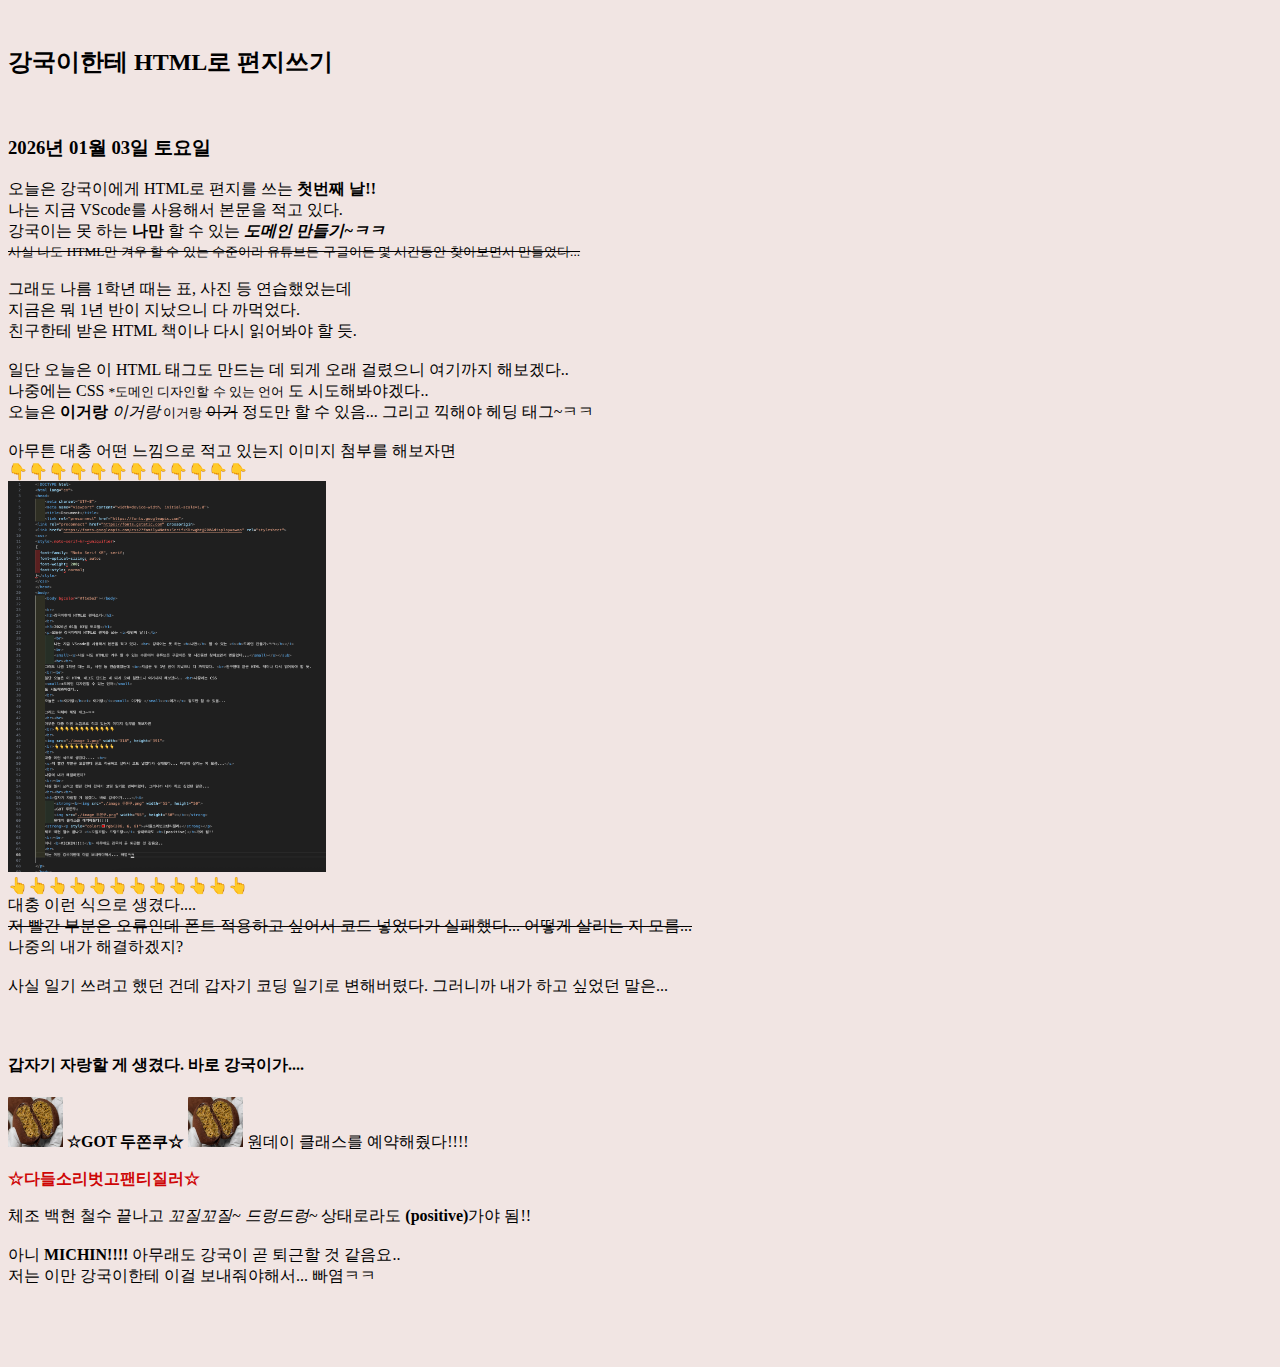
<file: index.html>
<!DOCTYPE html>
<html lang="en">
<head>
    <meta charset="UTF-8">
    <meta name="viewport" content="width=device-width, initial-scale=1.0">
    <title>Document</title>
    <link rel="preconnect" href="https://fonts.googleapis.com">
<link rel="preconnect" href="https://fonts.gstatic.com" crossorigin>
<link href="https://fonts.googleapis.com/css2?family=Noto+Serif+KR:wght@200&display=swap" rel="stylesheet">
<css>
<style>.noto-serif-kr-<uniquifier> 
{
  font-family: "Noto Serif KR", serif;
  font-optical-sizing: auto;
  font-weight: 200;
  font-style: normal;
}</style>
</css>
</head>
<body>
    <body bgcolor="#f1e5e3"></body>
    
    <br>
    <h2>강국이한테 HTML로 편지쓰기</h3>
    <br>
    <h3>2026년 01월 03일 토요일</h1>
    <p>오늘은 강국이에게 HTML로 편지를 쓰는 <b>첫번째 날!!</b>
        <br>
        나는 지금 VScode를 사용해서 본문을 적고 있다. <br> 강국이는 못 하는 <b>나만</b> 할 수 있는 <i><b>도메인 만들기~ㅋㅋ</b></i> 
        <br>
        <small><s>사실 나도 HTML만 겨우 할 수 있는 수준이라 유튜브든 구글이든 몇 시간동안 찾아보면서 만들었다...</small></s></sub> 
        <br><br>
    그래도 나름 1학년 때는 표, 사진 등 연습했었는데 <br>지금은 뭐 1년 반이 지났으니 다 까먹었다. <br>친구한테 받은 HTML 책이나 다시 읽어봐야 할 듯. 
    <br><br>
    일단 오늘은 이 HTML 태그도 만드는 데 되게 오래 걸렸으니 여기까지 해보겠다.. <br>나중에는 CSS
    <small>*도메인 디자인할 수 있는 언어</small>
    도 시도해봐야겠다.. 
    <br>
    오늘은 <b>이거랑</b><i> 이거랑</i><small> 이거랑 </small><s>이거</s> 정도만 할 수 있음... 
    
    그리고 끽해야 헤딩 태그~ㅋㅋ 
    <br><br>
    아무튼 대충 어떤 느낌으로 적고 있는지 이미지 첨부를 해보자면 
    <br>👇👇👇👇👇👇👇👇👇👇👇👇
    <br>
    <img src="./image 1.png" width="318", height="391"> 
    <br>👆👆👆👆👆👆👆👆👆👆👆👆
    <br>
    대충 이런 식으로 생겼다.... <br> 
    <s>저 빨간 부분은 오류인데 폰트 적용하고 싶어서 코드 넣었다가 실패했다... 어떻게 살리는 지 모름...</s> 
    <br>
    나중의 내가 해결하겠지? 
    <br><br>
    사실 일기 쓰려고 했던 건데 갑자기 코딩 일기로 변해버렸다. 그러니까 내가 하고 싶었던 말은...
    <br><br><br>
    <h4>갑자기 자랑할 게 생겼다. 바로 강국이가....</h4>
        <strong><b><img src="./image 2.png" width="55", height="50">
        ☆GOT 두쫀쿠☆
        <img src="./image 2.png" width="55", height="50"></b></strong>
        원데이 클래스를 예약해줬다!!!!
    <strong><p style="color:rgb(206, 6, 6)">☆다들소리벗고팬티질러☆</strong></p>
    체조 백현 철수 끝나고 <i>꼬질꼬질~ 드렁드렁~</i> 상태로라도 <b>(positive)</b>가야 됨!!
    <br><br>
    아니 <b>MICHIN!!!!</b> 아무래도 강국이 곧 퇴근할 것 같음요..
    <br>
    저는 이만 강국이한테 이걸 보내줘야해서... 빠염ㅋㅋ
    <h1><br></h1>

</p>
</body>
</html>
</file>
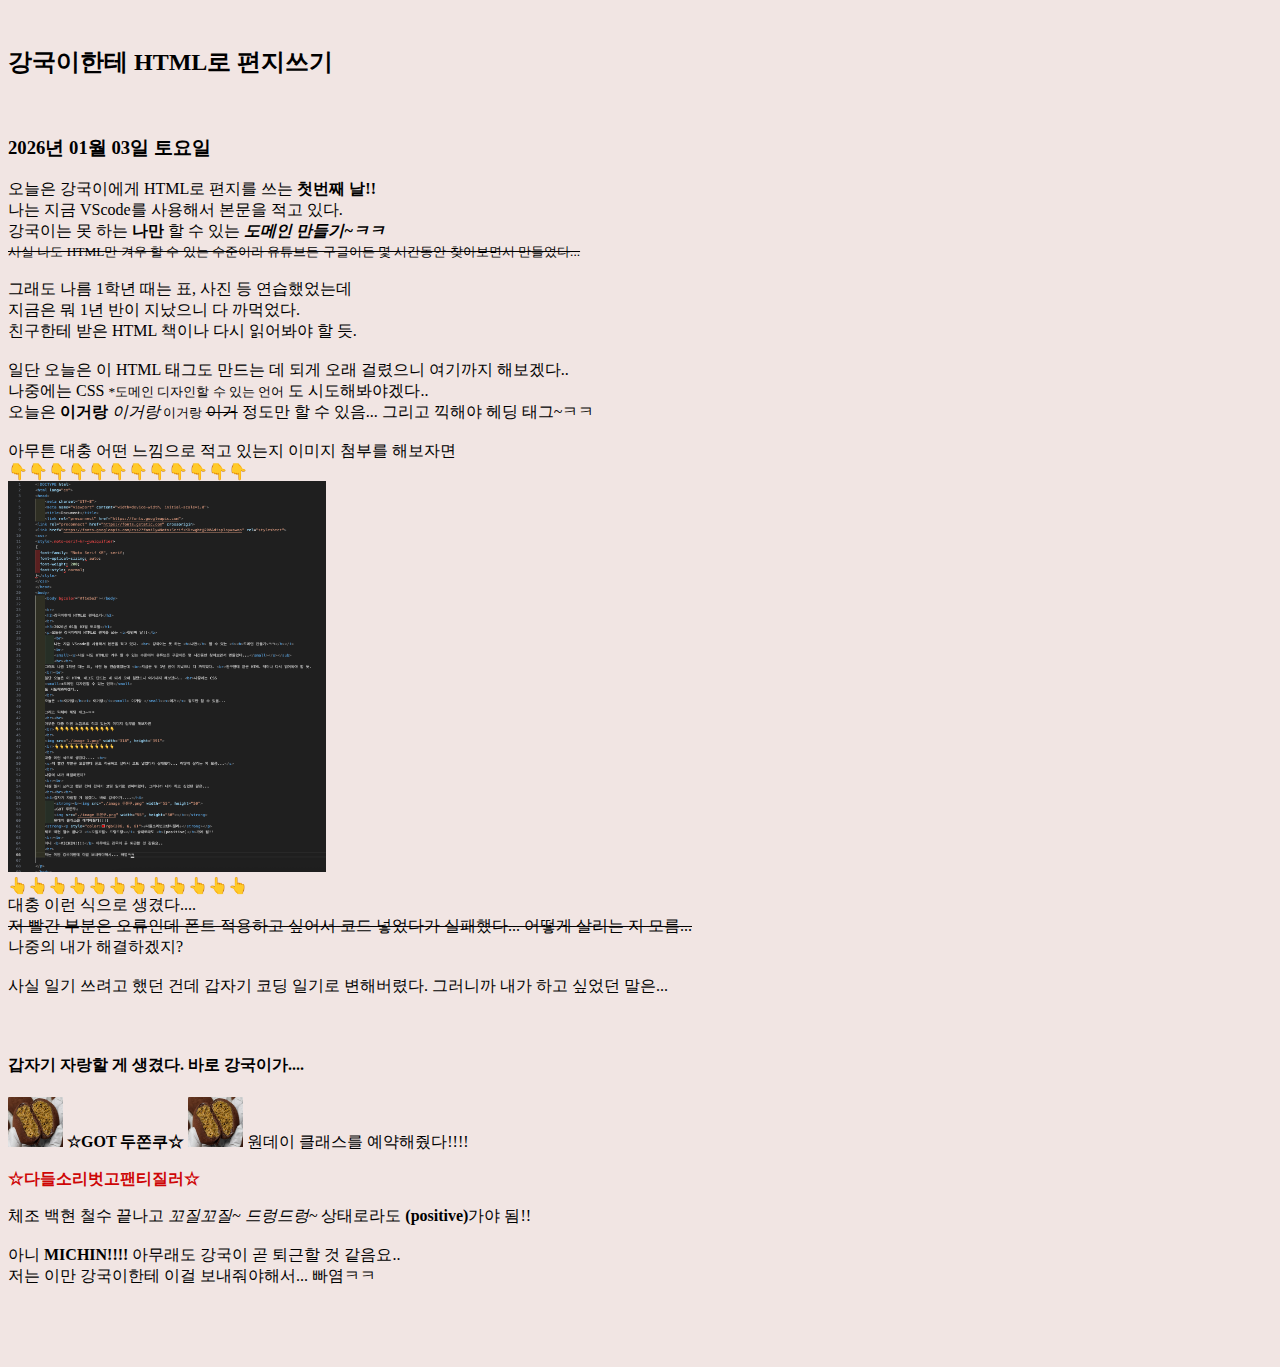
<file: fucking.html>
<!DOCTYPE html>
<html lang="en">
<head>
    <meta charset="UTF-8">
    <meta name="viewport" content="width=device-width, initial-scale=1.0">
    <title>Document</title>
    <link rel="preconnect" href="https://fonts.googleapis.com">
<link rel="preconnect" href="https://fonts.gstatic.com" crossorigin>
<link href="https://fonts.googleapis.com/css2?family=Noto+Serif+KR:wght@200&display=swap" rel="stylesheet">
<css>
<style>.noto-serif-kr-<uniquifier> 
{
  font-family: "Noto Serif KR", serif;
  font-optical-sizing: auto;
  font-weight: 200;
  font-style: normal;
}</style>
</css>
</head>
<body>
    <body bgcolor="#f1e5e3"></body>
    
    <br>
    <h2>강국이한테 HTML로 편지쓰기</h3>
    <br>
    <h3>2026년 01월 03일 토요일</h1>
    <p>오늘은 강국이에게 HTML로 편지를 쓰는 <b>첫번째 날!!</b>
        <br>
        나는 지금 VScode를 사용해서 본문을 적고 있다. <br> 강국이는 못 하는 <b>나만</b> 할 수 있는 <i><b>도메인 만들기~ㅋㅋ</b></i> 
        <br>
        <small><s>사실 나도 HTML만 겨우 할 수 있는 수준이라 유튜브든 구글이든 몇 시간동안 찾아보면서 만들었다...</small></s></sub> 
        <br><br>
    그래도 나름 1학년 때는 표, 사진 등 연습했었는데 <br>지금은 뭐 1년 반이 지났으니 다 까먹었다. <br>친구한테 받은 HTML 책이나 다시 읽어봐야 할 듯. 
    <br><br>
    일단 오늘은 이 HTML 태그도 만드는 데 되게 오래 걸렸으니 여기까지 해보겠다.. <br>나중에는 CSS
    <small>*도메인 디자인할 수 있는 언어</small>
    도 시도해봐야겠다.. 
    <br>
    오늘은 <b>이거랑</b><i> 이거랑</i><small> 이거랑 </small><s>이거</s> 정도만 할 수 있음... 
    
    그리고 끽해야 헤딩 태그~ㅋㅋ 
    <br><br>
    아무튼 대충 어떤 느낌으로 적고 있는지 이미지 첨부를 해보자면 
    <br>👇👇👇👇👇👇👇👇👇👇👇👇
    <br>
    <img src="./image 1.png" width="318", height="391"> 
    <br>👆👆👆👆👆👆👆👆👆👆👆👆
    <br>
    대충 이런 식으로 생겼다.... <br> 
    <s>저 빨간 부분은 오류인데 폰트 적용하고 싶어서 코드 넣었다가 실패했다... 어떻게 살리는 지 모름...</s> 
    <br>
    나중의 내가 해결하겠지? 
    <br><br>
    사실 일기 쓰려고 했던 건데 갑자기 코딩 일기로 변해버렸다. 그러니까 내가 하고 싶었던 말은...
    <br><br><br>
    <h4>갑자기 자랑할 게 생겼다. 바로 강국이가....</h4>
        <strong><b><img src="./image 두쫀쿠.png" width="55", height="50">
        ☆GOT 두쫀쿠☆
        <img src="./image 두쫀쿠.png" width="55", height="50"></b></strong>
        원데이 클래스를 예약해줬다!!!!
    <strong><p style="color:rgb(206, 6, 6)">☆다들소리벗고팬티질러☆</strong></p>
    체조 백현 철수 끝나고 <i>꼬질꼬질~ 드렁드렁~</i> 상태로라도 <b>(positive)</b>가야 됨!!
    <br><br>
    아니 <b>MICHIN!!!!</b> 아무래도 강국이 곧 퇴근할 것 같음요..
    <br>
    저는 이만 강국이한테 이걸 보내줘야해서... 빠염ㅋㅋ
    <h1><br></h1>

</p>
</body>
</html>
</file>
